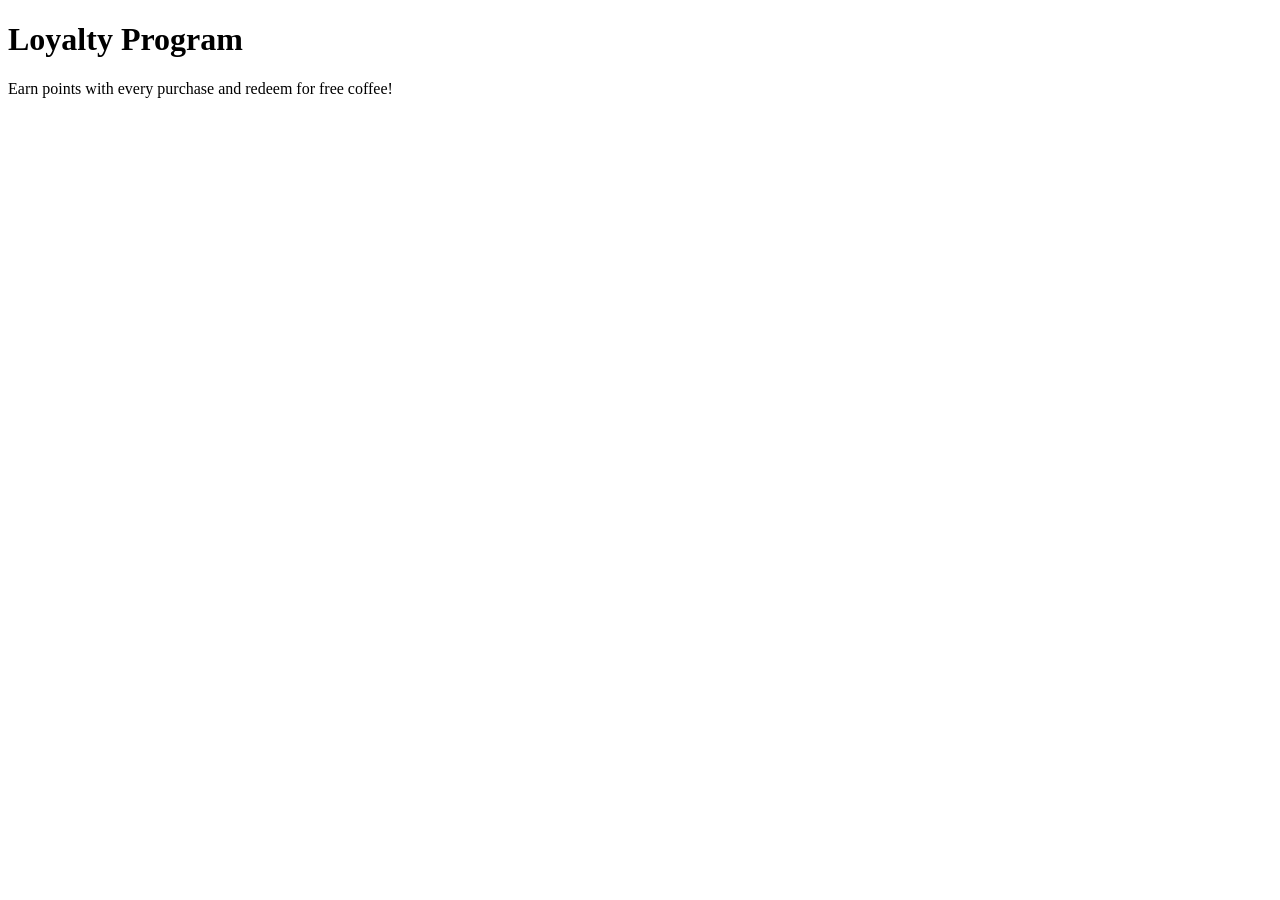
<file: loyalty.html>
<!DOCTYPE html>
<html lang="en">

<head>
    <meta charset="UTF-8">
    <meta name="viewport" content="width=device-width, initial-scale=1.0">
    <title>Document</title>
</head>

<body>
    <h1>Loyalty Program</h1>
    <p>Earn points with every purchase and redeem for free coffee!</p>
</body>

</html>
</file>
